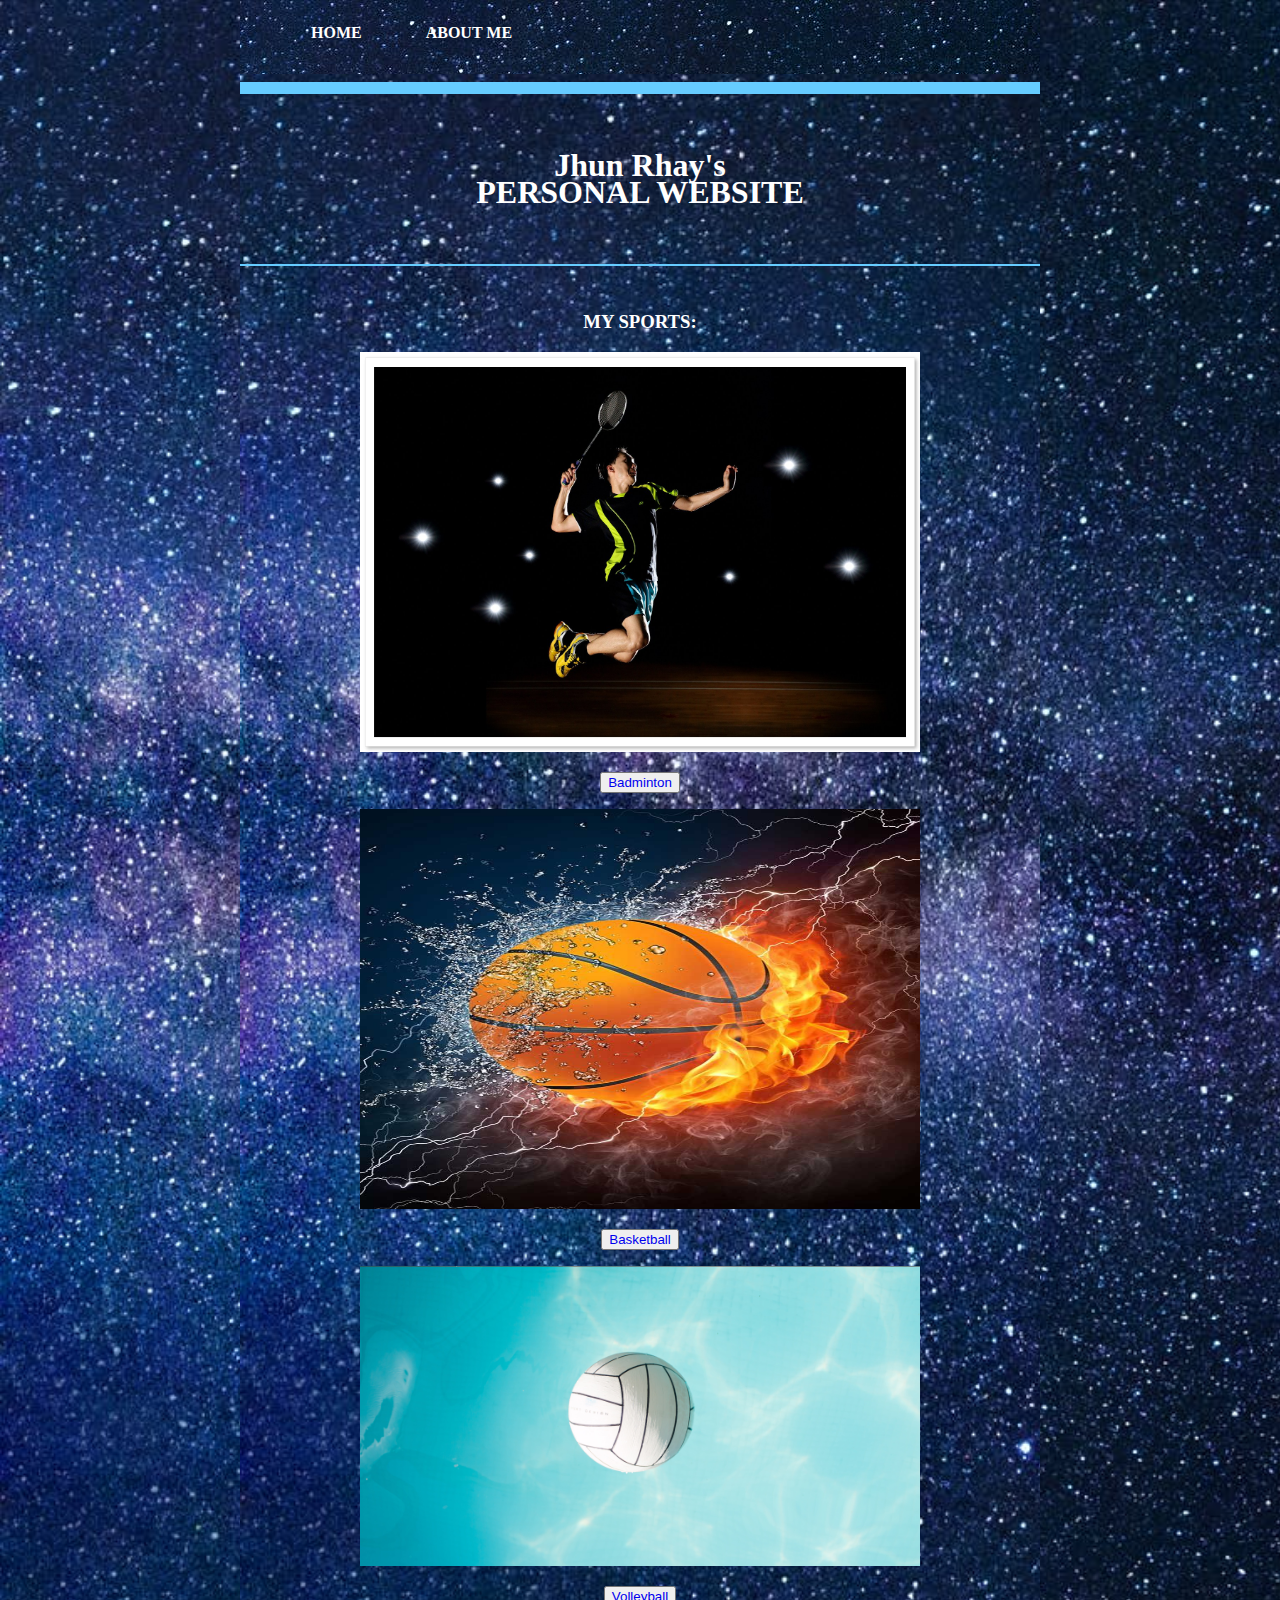
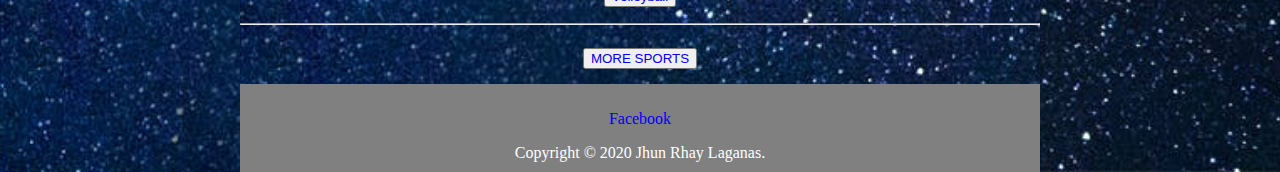
<file: index.html>
<!DOCTYPE html>
<html lang="en" dir="ltr">

  <head>
  <meta charset="utf-8">
  <title>Jhun Rhay's Website</title>
<link rel="shortcut icon" type="image/png" href="favi.png">
<link rel="stylesheet" type="text/css" href="style.css"

  </head>
<body background="C:\Users\user\Documents\jhun\jhuns websitee\dos.jpeg">

<div id="container">
 
  <div id="header">
<nav>  
<ul>
     <li> <a href="index.html"><font color="white"> HOME </li>
     <li> <a href="aboutme.html"><font color="white">ABOUT ME </li>
     
     
 
</ul> 
</nav>  
  </div>

<hr color="#66CCFF" style="width: 80; padding: 5px;">

   <div id="startup">
<h1>Jhun Rhay's</h1>
<h1>PERSONAL WEBSITE</h1>
   
   </div>

<hr color="#66CCFF" style="width: 80">
   
   <div id="mysports">
   </br>
<h3>
   <font color="white"> 
   MY SPORTS:
   </h3>
   </div>


<div class="row">
 <div class="column">
 <img src="badminton.jpg" width="70%" height="400";>
 <p><button><a href="https://www.olympic.org/badminton">Badminton</button></a>
</p>
 </div>


 <div class="column">
 <img src="basketball.jpg" width="70%" height="400";>
 <p><button><a href="https://www.youtube.com/channel/UCVSSpcmZD2PwPBqb8yKQKBA">Basketball</button></a>  
</p>
 </div>


<div class="column">
 <img src="volleyball.jpg" width="70%" height="300";>
 <p><button><a href="https://inside.cev.eu/en/sports/volleyball/">Volleyball</button></a>  
</p>
 </div>




</div>
<hr/>

<div id="button">
<button><a href="https://edition.cnn.com/sport">MORE SPORTS</button> </a>
</div>

  


  <div id="footer">
<p><a href="https://www.facebook.com/oppappa16/">Facebook</a>  
</p>
Copyright &copy; 2020 Jhun Rhay Laganas.
  </div>

</div>
</body>


</html>
</file>
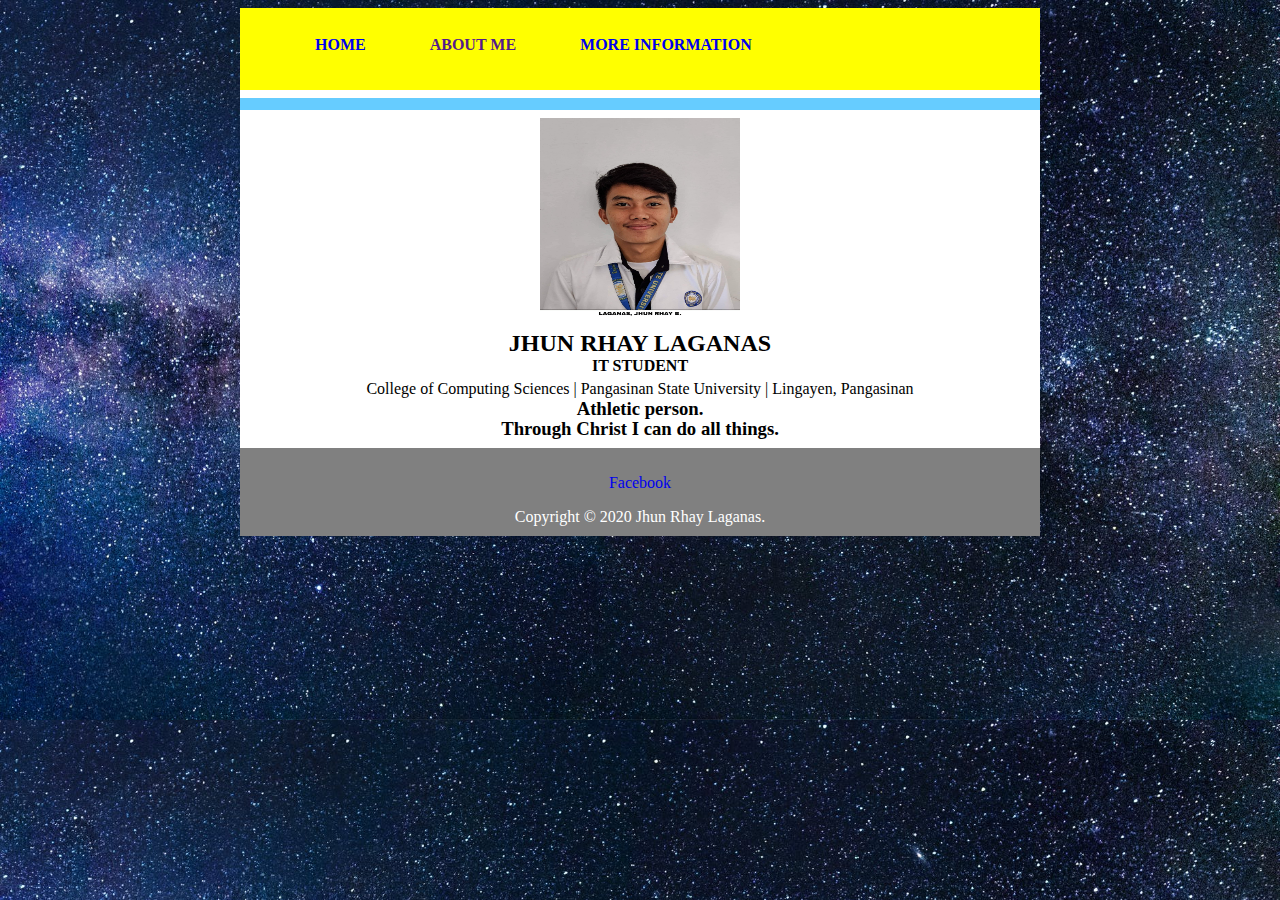
<file: aboutme.html>
<!DOCTYPE html>
<html lang="en" dir="ltr">

  <head>
  <meta charset="utf-8">
  <title>Jhun Rhay's Website</title>
 <link rel="shortcut icon" type="image/png" href="favi.png">
 <link rel="stylesheet" type="text/css" href="style1.css"

  </head>
  <body>

<div id="container">
 
  <div id="header">
<nav>  
<ul>
     <li> <a href="index.html">HOME</a> </li>
     <li> <a href="">ABOUT ME </a></li>
     <li> <a href="jhunaks.html">MORE INFORMATION</a> </li>
     
 
</ul> 
</nav>  
  </div>

<hr color="#66CCFF" style="width: 80; padding: 5px;">

<div id="pic">
<img src="dos.jpeg" height="200" width="200">
</div>

<div id="info">

<h2>JHUN RHAY LAGANAS</h2>
<h4>IT STUDENT</h4>
</div>

<div id="more">
<p>College of Computing Sciences | Pangasinan State University | Lingayen, Pangasinan</p>
<p><h3>Athletic person.</h3></p>
<p><h3>Through Christ I can do all things.</h3></p>


</div>


<div id="footer">
<p><a href="https://m.facebook.com/profile.php?id=100009830889736">Facebook</a>  
</p>
Copyright &copy; 2020 Jhun Rhay Laganas.
  </div>
   


</div>
</body>
</html>
</file>
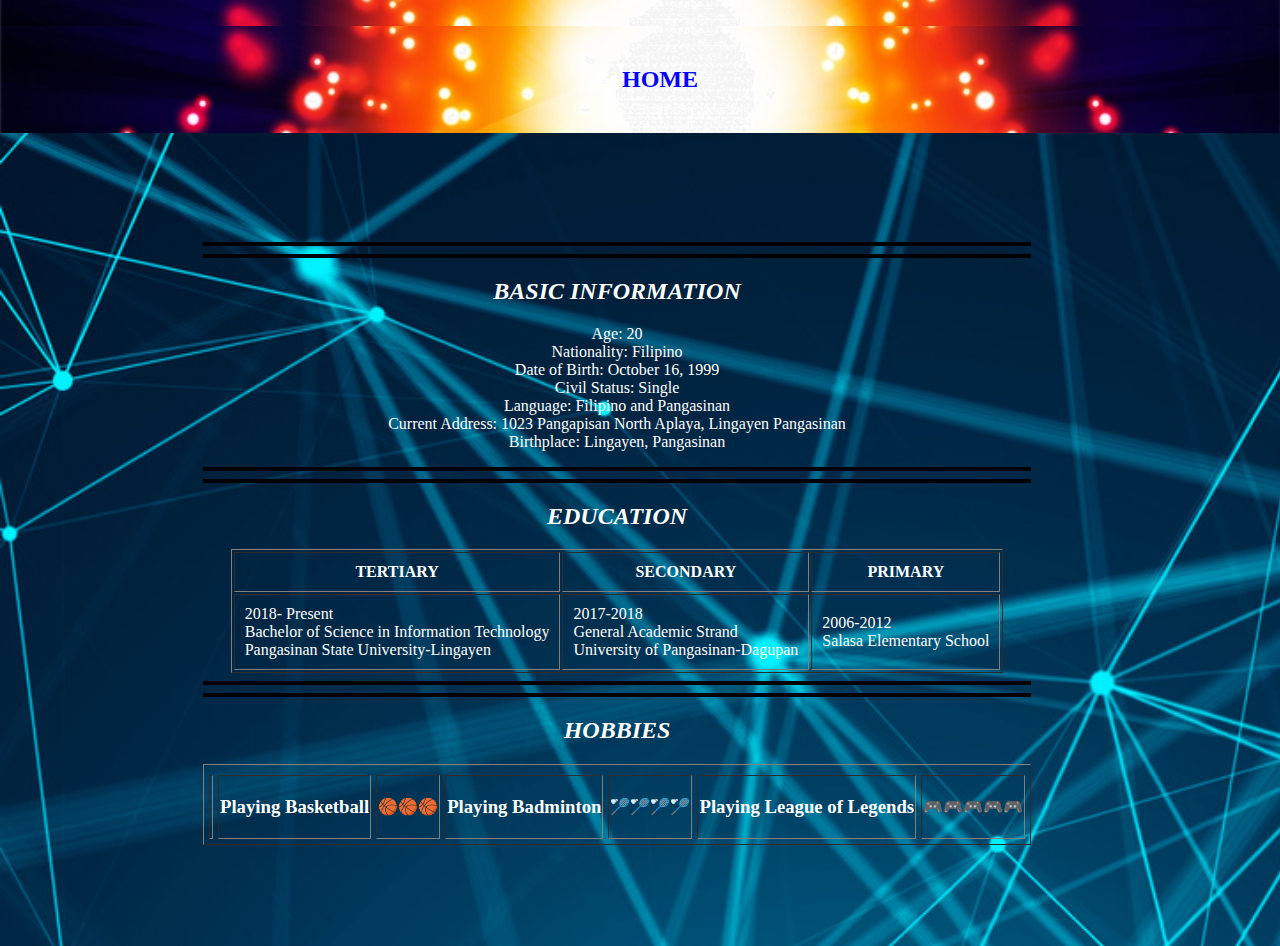
<file: jhunaks.html>
<!DOCTYPE html>
<html lang="en" dir="ltr">
<head>
  <meta charset="utf-8">
  <title> Jhun Rhay's Website</title>
  <link rel="shortcut icon" type="image/png" href="favi.png">
 <link rel="stylesheet" type="text/css" href="style2.css"

  </head>
  <body>

<div id="container">
 
  <div id="header">
<nav>  
<ul>
     
     
 
</ul> 
</nav>  
  </div>


</head>

  <div id="container">
 
  <div id="header">
<nav>  
<ul>
     <h2><li><a href="index.html"><font color="blue">HOME</a> </li></h2>
 
</ul> 
</nav>  
  </div>

  <table cellspacing="100">
    <tbody><tr>
      <td> </td>
      <td>


  <hr size="4" color="black">
 <hr size="4" color="black">
  <font color="white">
  <center><h2><em>BASIC INFORMATION</em></h2>

  <p>
    Age: 20 <br>
    Nationality: Filipino <br>
    Date of Birth: October 16, 1999 <br>
    Civil Status: Single <br>
    Language: Filipino and Pangasinan <br>
    Current Address: 1023 Pangapisan North Aplaya, Lingayen Pangasinan <br>
    Birthplace: Lingayen, Pangasinan

  </p>

  <hr size="4" color="black">
  <hr size="4" color="black">

  <h2><em> EDUCATION</em></h2>
  <table border="1px" cellpadding="10">
    <tbody><tr>
      <th><b>TERTIARY</b></th>
      <th><b>SECONDARY</b></th>
      <th> <b>PRIMARY</b></th>
    </tr>
    <tr>
      <td>2018- Present <br>
	Bachelor of Science in Information Technology <br>
	Pangasinan State University-Lingayen</td>
      <td>2017-2018 <br>
	General Academic Strand <br>
	University of Pangasinan-Dagupan</td>
      <td>2006-2012 <br>
	Salasa Elementary School</td>
    </tr>
  </tbody></table>

  <hr size="4" color="black">
 <hr size="4" color="black">
<h2><em>HOBBIES</em></h2> 

  <table border="1" cellspacing="5">
    <tbody><tr></tr>
   <th><th> <h3>Playing Basketball</th> </h3>
    <th>🏀🏀🏀</th>
    <th> <h3>Playing Badminton</th> </h3>
    <td>🏸🏸🏸🏸</td>
    <th> <h3>Playing League of Legends</th> </h3>
    <td>🎮🎮🎮🎮🎮</td>
    </tr>
   
  </tbody></table>


</body>
</html>
</file>
<file: style.css>
body {
 background-image: url("bg.jpeg") ;
 background-repeat: no repeat;
 background-size: cover;
 margin: 0;
 padding:0;
 
}
a {
 text-decoration: none;
}
#container {
   background-image: url("bg.jpeg") ;
   background-repeat: no repeat;
   background-size: cover;
   width: 800px;
   margin-left: auto;
   margin-right: auto;

}

#header {
   background-image: url("bg.jpeg") ;
   text-align: left;
   padding:1px;
   font-weight: bold;
}
ul {

   list-style-type: none;
   width: auto;
   float: center;
   margin-top: 8px;
   
}
li {
   display: inline-block;
   padding: 15px 30px;
   
}

#startup {
text-align: center;
font-weight: bold;
line-height: 5px;
color: white;
padding: 40px;
}
#mysports {
text-align: center;
}


.column {
text-align: center;
}


 
#button {
text-align:center;
font-weight: bold;
padding: 15px;



}

#footer {
   padding: 10px;
   background-color: gray;
   color: white;
   text-align: center;
}
</file>
<file: style1.css>
body {
  background-image: url("bg.jpeg") ;
 background-repeat: no repeat;
 background-size: cover;
}
a {
 text-decoration: none;
}
#container {
   background-color: white;
   width: 800px;
   margin-left: auto;
   margin-right: auto;

}

#header {
   background-color: yellow;
   color: white;
   text-align: left;
   padding: 5px;
   font-weight: bold;
}
ul {
   list-style-type: none;
   width: auto;
   float: center;
   margin-top: 8px;
   
}
li {
   display: inline-block;
   padding: 15px 30px;
}

#pic {
text-align: center;
border-radius: 50%;
}




#info {
   text-align: center;
   line-height: 2px;
   
   
}

#more {
   text-align: center;
   line-height: 1px;
}

  
#footer {
   padding: 10px;
   background-color: gray;
   color: white;
   text-align: center;
}
</file>
<file: style2.css>
body {
 background-image: url("galaxy.jpg") ;
 background-repeat: no repeat;
 background-size: cover;
 margin: 0;
 padding:0;
 
}
a {
 text-decoration: none;
 text-align: center;
}
#container {
  background-image: url("matrix.jpg") ;
 background-repeat: no repeat;
 background-size: cover;
 margin: 0;
 padding:0;

}

#header {
   background-image: url("galaxy.jpg") ;
   background-repeat: no repeat;
   background-size: cover;
   margin: 0;
   padding:0;
   text-align: center;
   padding: 5px;
   font-weight: bold;
}
ul {
   list-style-type: none;
   width: auto;
   float: center;
   margin-top: 8px;
   
}
li {
   display: inline-block;
   padding: 15px 30px;
   
}

#startup {
text-align: center;
font-weight: bold;
line-height: 5px;
color: red;
padding: 40px;
}
#watch {
text-align: center;
}


.column {
text-align: center;
}


 
#button {
text-align:center;
font-weight: bold;
padding: 15px;



}

#footer {
   padding: 10px;
   background-color: gray;
   color: white;
   text-align: center;
}
</file>
